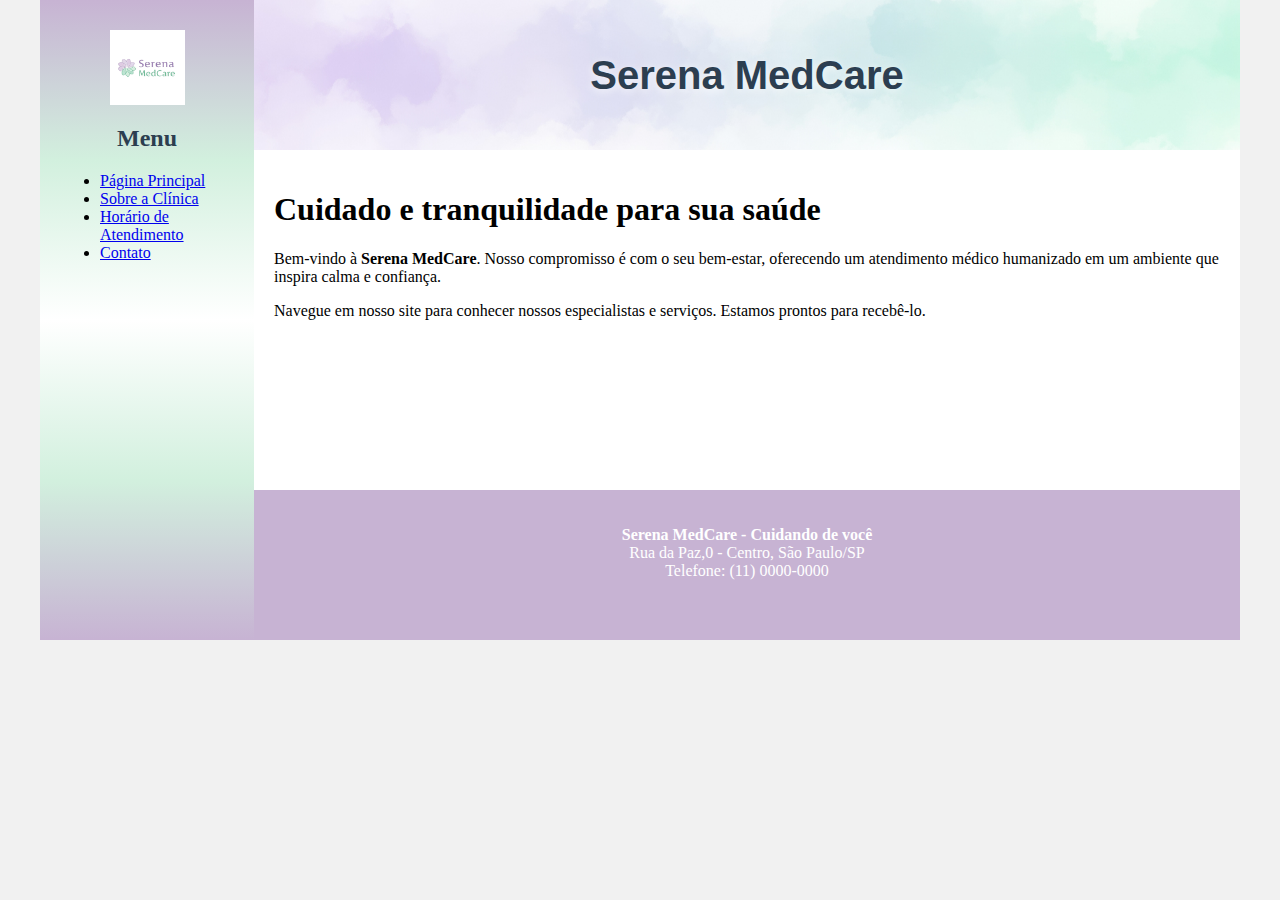
<file: Desafio02/index.html>
<!DOCTYPE html>
<html lang="pt-BR">
<head>
    <meta charset="UTF-8">
    <meta http-equiv="X-UA-Compatible" content="IE=edge">
    <meta name="viewport" content="width=device-width, initial-scale=1.0">
    <title>Serena MedCare | Principal</title>
    <link rel="stylesheet" href="base.css">
</head>
<body>
    <div class="wrapper">
        <div class="menu">
            <img src="img/logo.png" alt="Logo Serena MedCare" width="75" style="display: block; margin: 20px auto;">
            <h2 style="text-align: center; color: #2c3e50;">Menu</h2>
            <ul>
                <li><a href="index.html">Página Principal</a></li>
                <li><a href="sobre.html">Sobre a Clínica</a></li>
                <li><a href="horario.html">Horário de Atendimento</a></li>
                <li><a href="contato.html">Contato</a></li>
            </ul>
        </div>

        <div class="main">
            <div class="header">
                <div style="position: relative; width: 100%; height: 150px;">
                    <img src="img/topo.png" alt="Formas suaves em tons claros evocando tranquilidade, com espaço amplo e atmosfera acolhedora" width="100%" height="150" style="object-fit: cover; display: block;">
                    <span style="position: absolute; top: 50%; left: 50%; transform: translate(-50%, -50%); color: #2c3e50; font-size: 2.5em; font-weight: bold; text-shadow: 0 2px 8px rgba(255,255,255,0.8); font-family: Arial, sans-serif;">
                        Serena MedCare
                    </span>
                </div>
            </div>
    
            <div class="content">
                <h1>Cuidado e tranquilidade para sua saúde</h1>
                <p>Bem-vindo à <strong>Serena MedCare</strong>. Nosso compromisso é com o seu bem-estar, oferecendo um atendimento médico humanizado em um ambiente que inspira calma e confiança.</p>
                <p>Navegue em nosso site para conhecer nossos especialistas e serviços. Estamos prontos para recebê-lo.</p>
            </div>
    
            <div class="footer">
                <p style="color: white; text-align: center; padding: 20px;">
                    <b>Serena MedCare - Cuidando de você</b><br>
                    Rua da Paz,0 - Centro, São Paulo/SP<br>
                    Telefone: (11) 0000-0000
                </p>
            </div>
        </div>
    </div>
</body>
</html>
</file>
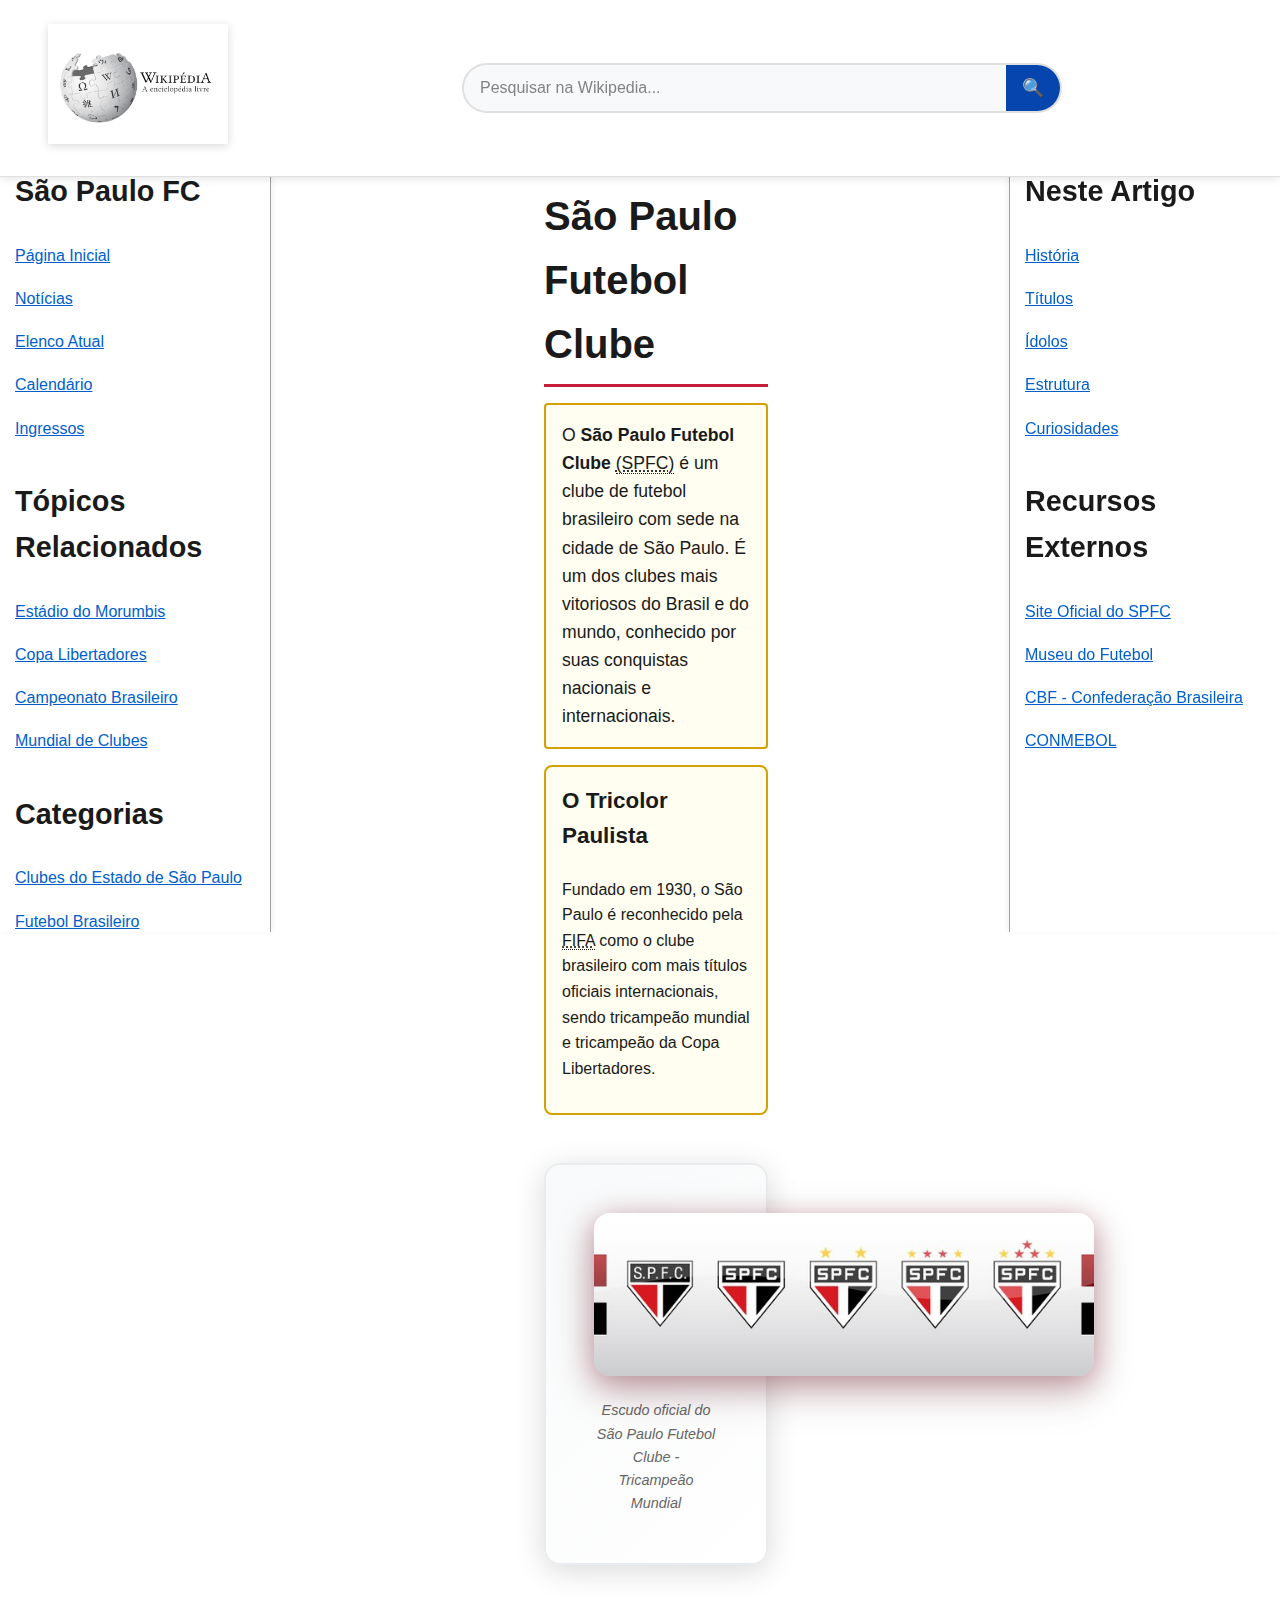
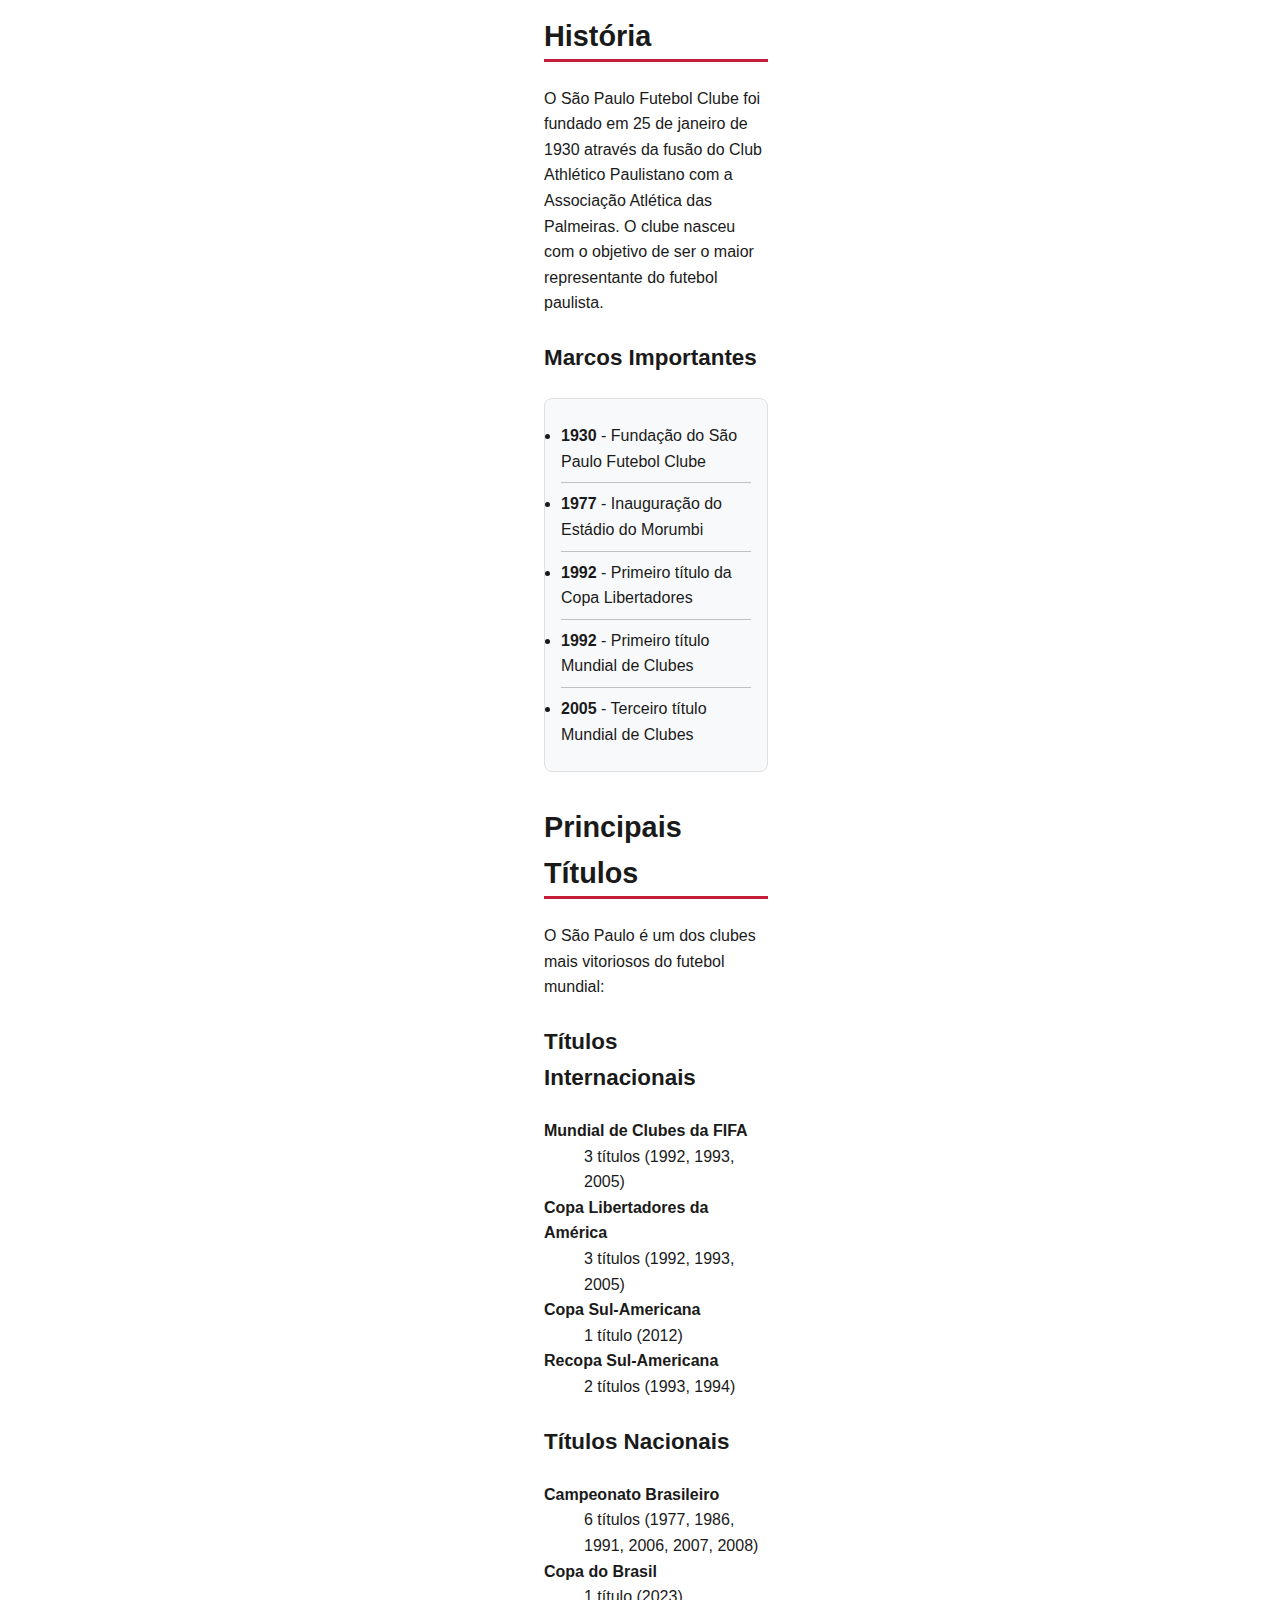
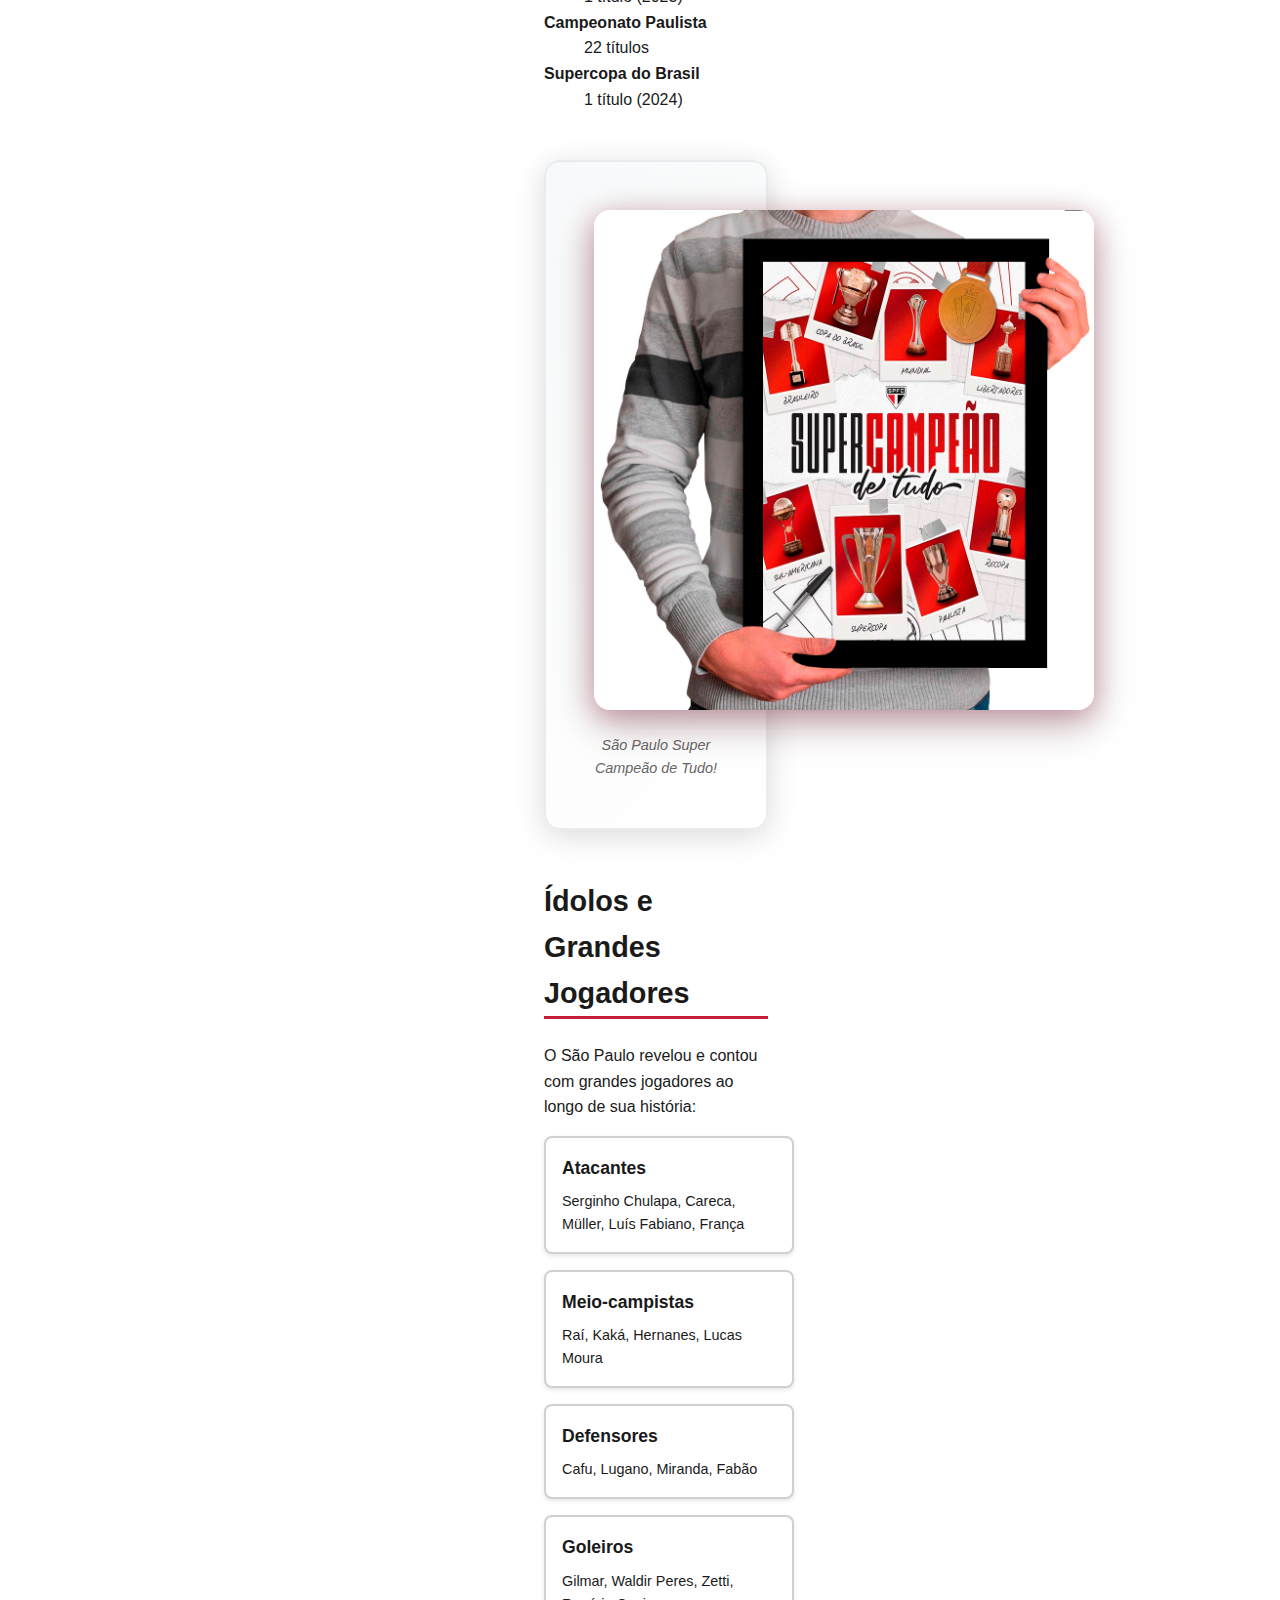
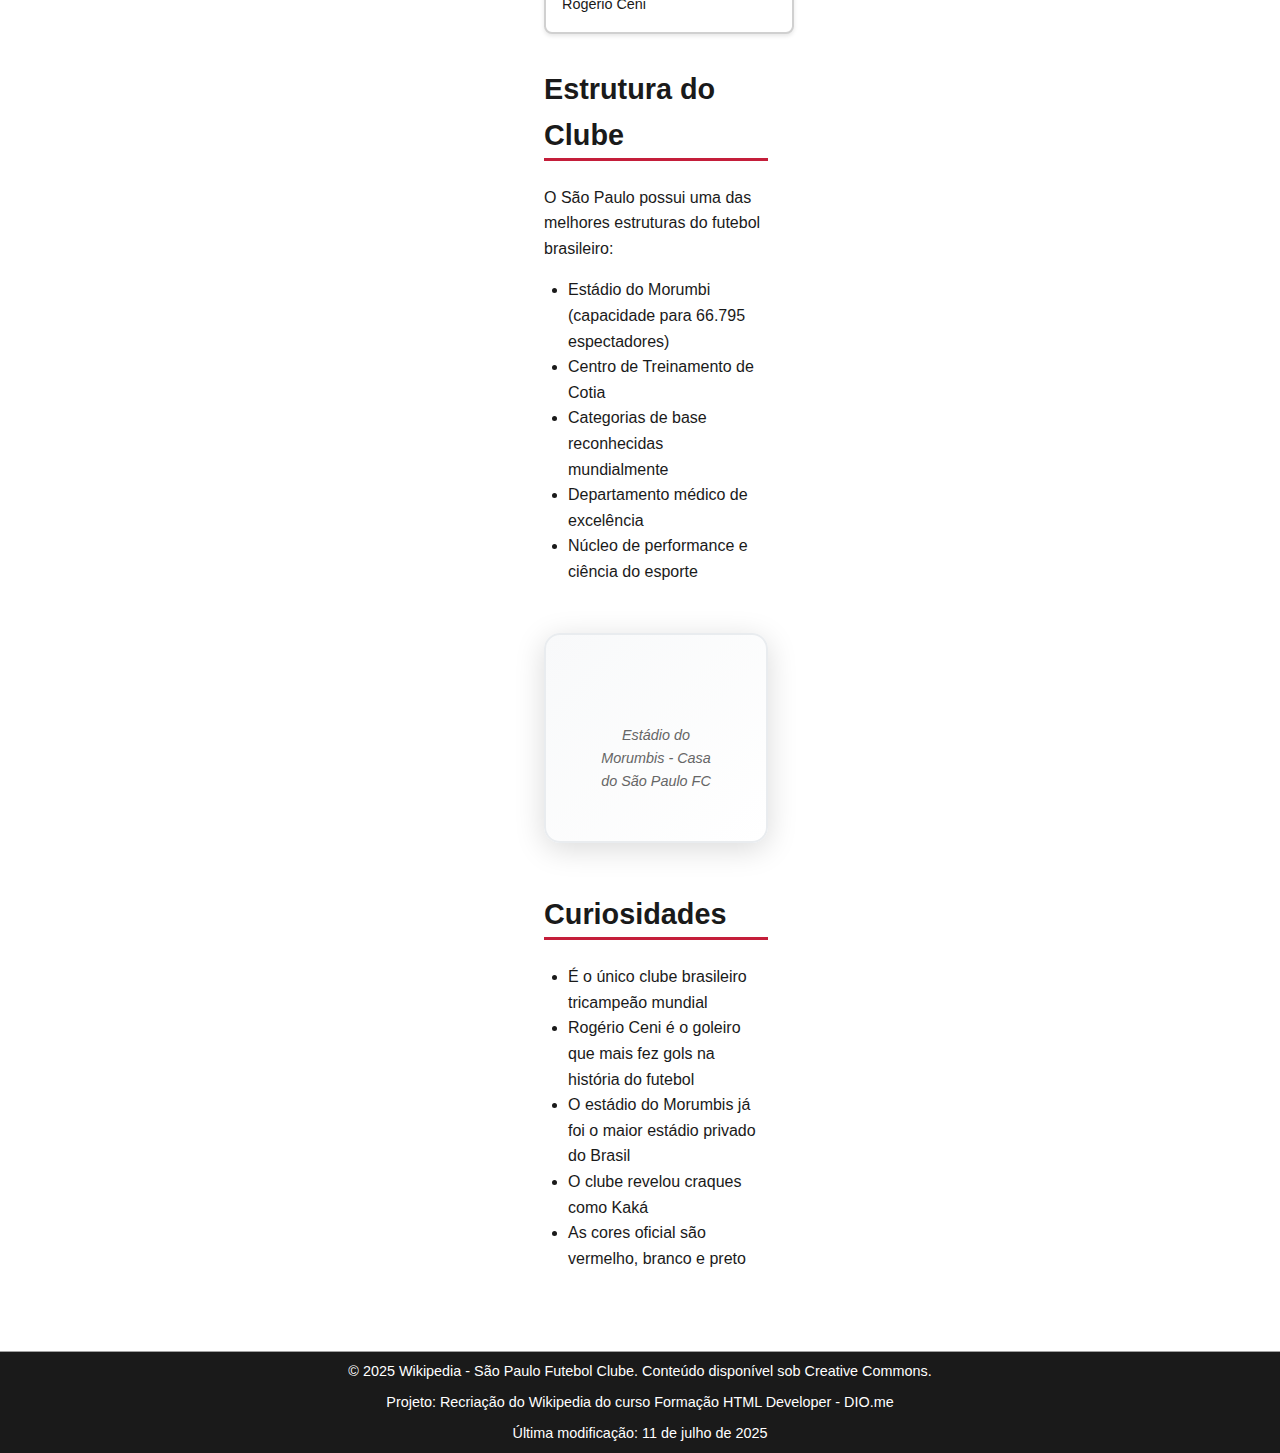
<file: Desafio03/index.html>
<!DOCTYPE html>
<html lang="pt-br">
<head>
  <meta charset="UTF-8" />
  <meta http-equiv="X-UA-Compatible" content="IE=edge" />
  <meta name="viewport" content="width=device-width, initial-scale=1" />
  <title>São Paulo Futebol Clube - Wikipedia</title>
  <meta
    name="description"
    content="Artigo completo sobre o São Paulo Futebol Clube, incluindo história, títulos, ídolos e estrutura do clube."
  />
  <meta
    name="keywords"
    content="são paulo, futebol clube, spfc, tricolor, morumbi, brasileiro, libertadores"
  />
  <link rel="stylesheet" href="assets/css/style.css" />
</head>
<body>
  <header>
    <div class="header-container">
      <div class="logo-section">
        <img
          src="assets/img/wikipedia-logo.png"
          alt="Wikipedia"
          class="logo-img"
          loading="lazy"
        />
      </div>
      
      <div class="search-container">
        <form class="search-form" action="https://pt.wikipedia.org/w/index.php" method="get" role="search">
          <div class="search-wrapper">
            <label for="search-input" class="sr-only">Pesquisar na Wikipedia</label>
            <input
              type="text"
              id="search-input"
              name="search"
              class="search-input"
              placeholder="Pesquisar na Wikipedia..."
              aria-label="Pesquisar na Wikipedia"
              autocomplete="off"
              spellcheck="false"
            />
            <button type="submit" class="search-button" aria-label="Pesquisar">
              🔍
            </button>
          </div>
          <input type="hidden" name="title" value="Special:Search" />
        </form>
      </div>
    </div>
  </header>

  <section class="bar" aria-hidden="true"></section>

  <section class="content">
    <nav class="sidebar" aria-label="Navegação principal">
      <h2>São Paulo FC</h2>
      <ul>
        <li><a href="https://pt.wikipedia.org/wiki/Wikip%C3%A9dia:P%C3%A1gina_principal">Página Inicial</a></li>
        <li><a href="https://ge.globo.com/futebol/times/sao-paulo/">Notícias</a></li>
        <li><a href="https://pt.wikipedia.org/wiki/Predefini%C3%A7%C3%A3o:Elenco_do_S%C3%A3o_Paulo_Futebol_Clube">Elenco Atual</a></li>
        <li><a href="https://www.saopaulofc.net/calendario-de-jogos/">Calendário</a></li>
        <li><a href="https://www.spfcticket.com.br/">Ingressos</a></li>
      </ul>

      <h2>Tópicos Relacionados</h2>
      <ul>
        <li><a href="https://pt.wikipedia.org/wiki/Est%C3%A1dio_Morumbis">Estádio do Morumbis</a></li>
        <li><a href="https://pt.wikipedia.org/wiki/Copa_Libertadores_da_América">Copa Libertadores</a></li>
        <li><a href="https://pt.wikipedia.org/wiki/Campeonato_Brasileiro_de_Futebol">Campeonato Brasileiro</a></li>
        <li><a href="https://pt.wikipedia.org/wiki/Mundial_de_Clubes_FIFA">Mundial de Clubes</a></li>
      </ul>

      <h2>Categorias</h2>
      <ul>
        <li><a href="https://pt.wikipedia.org/wiki/Categoria:Clubes_de_futebol_do_estado_de_S%C3%A3o_Paulo">Clubes do Estado de São Paulo</a></li>
        <li><a href="https://pt.wikipedia.org/wiki/Futebol_do_Brasil">Futebol Brasileiro</a></li>
        <li><a href="https://pt.wikipedia.org/wiki/Lista_de_clubes_campe%C3%B5es_mundiais_de_futebol">Lista dos Campeões Mundiais</a></li>
      </ul>
    </nav>

    <main class="main" tabindex="-1">
      <h1>São Paulo Futebol Clube</h1>
      <p class="intro">
        O <strong>São Paulo Futebol Clube</strong>
        <abbr title="São Paulo Futebol Clube">(SPFC)</abbr> é um clube de futebol
        brasileiro com sede na cidade de São Paulo. É um dos clubes mais
        vitoriosos do Brasil e do mundo, conhecido por suas conquistas nacionais
        e internacionais.
      </p>

      <aside class="info-box" aria-labelledby="definicao-titulo">
        <h3 id="definicao-titulo">O Tricolor Paulista</h3>
        <p>
          Fundado em 1930, o São Paulo é reconhecido pela
          <abbr title="Federação Internacional de Futebol">FIFA</abbr> como o
          clube brasileiro com mais títulos oficiais internacionais, sendo
          tricampeão mundial e tricampeão da Copa Libertadores.
        </p>
      </aside>

      <figure>
        <img src="assets/img/escudo.png" alt="Escudo do São Paulo FC" class="club-logo" loading="lazy" />
        <figcaption>Escudo oficial do São Paulo Futebol Clube - Tricampeão Mundial</figcaption>
      </figure>

      <section id="historia" aria-labelledby="historia-titulo">
        <h2 id="historia-titulo">História</h2>
        <p>
          O São Paulo Futebol Clube foi fundado em
          <time datetime="1930-01-25">25 de janeiro de 1930</time> através da
          fusão do Club Athlético Paulistano com a Associação Atlética das
          Palmeiras. O clube nasceu com o objetivo de ser o maior representante
          do futebol paulista.
        </p>

        <h3>Marcos Importantes</h3>
        <ul class="timeline">
          <li><strong><time datetime="1930">1930</time></strong> - Fundação do São Paulo Futebol Clube</li>
          <li><strong><time datetime="1977">1977</time></strong> - Inauguração do Estádio do Morumbi</li>
          <li><strong><time datetime="1992">1992</time></strong> - Primeiro título da Copa Libertadores</li>
          <li><strong><time datetime="1992">1992</time></strong> - Primeiro título Mundial de Clubes</li>
          <li><strong><time datetime="2005">2005</time></strong> - Terceiro título Mundial de Clubes</li>
        </ul>
      </section>

      <section id="titulos" aria-labelledby="titulos-titulo">
        <h2 id="titulos-titulo">Principais Títulos</h2>
        <p>O São Paulo é um dos clubes mais vitoriosos do futebol mundial:</p>

        <h3>Títulos Internacionais</h3>
        <dl>
          <dt><strong>Mundial de Clubes da FIFA</strong></dt>
          <dd>3 títulos (1992, 1993, 2005)</dd>
          <dt><strong>Copa Libertadores da América</strong></dt>
          <dd>3 títulos (1992, 1993, 2005)</dd>
          <dt><strong>Copa Sul-Americana</strong></dt>
          <dd>1 título (2012)</dd>
          <dt><strong>Recopa Sul-Americana</strong></dt>
          <dd>2 títulos (1993, 1994)</dd>
        </dl>

        <h3>Títulos Nacionais</h3>
        <dl>
          <dt><strong>Campeonato Brasileiro</strong></dt>
          <dd>6 títulos (1977, 1986, 1991, 2006, 2007, 2008)</dd>
          <dt><strong>Copa do Brasil</strong></dt>
          <dd>1 título (2023)</dd>
          <dt><strong>Campeonato Paulista</strong></dt>
          <dd>22 títulos</dd>
          <dt><strong>Supercopa do Brasil</strong></dt>
          <dd>1 título (2024)</dd>
        </dl>
      </section>

      <figure>      
        <img src="assets/img/campeaodetudo.png" alt="São Paulo Campeão de Tudo" class="club-logo" loading="lazy" />
        <figcaption>São Paulo Super Campeão de Tudo!</figcaption>
      </figure>

      <section id="idolos" aria-labelledby="idolos-titulo">
        <h2 id="idolos-titulo">Ídolos e Grandes Jogadores</h2>
        <p>O São Paulo revelou e contou com grandes jogadores ao longo de sua história:</p>

        <div class="applications-grid">
          <article class="app-card">
            <h4>Atacantes</h4>
            <p>Serginho Chulapa, Careca, Müller, Luís Fabiano, França</p>
          </article>
          <article class="app-card">
            <h4>Meio-campistas</h4>
            <p>Raí, Kaká, Hernanes, Lucas Moura</p>
          </article>
          <article class="app-card">
            <h4>Defensores</h4>
            <p>Cafu, Lugano, Miranda, Fabão</p>
          </article>
          <article class="app-card">
            <h4>Goleiros</h4>
            <p>Gilmar, Waldir Peres, Zetti, Rogério Ceni</p>
          </article>
        </div>
      </section>

      <section id="estrutura" aria-labelledby="estrutura-titulo">
        <h2 id="estrutura-titulo">Estrutura do Clube</h2>
        <p>O São Paulo possui uma das melhores estruturas do futebol brasileiro:</p>
        <ul>
          <li>Estádio do Morumbi (capacidade para 66.795 espectadores)</li>
          <li>Centro de Treinamento de Cotia</li>
          <li>Categorias de base reconhecidas mundialmente</li>
          <li>Departamento médico de excelência</li>
          <li>Núcleo de performance e ciência do esporte</li>
        </ul>
      </section>

      <figure>
        <img src="assets/img/estadio.png" alt="Estádio do Morumbi" class="club-logo" loading="lazy" />
        <figcaption>Estádio do Morumbis - Casa do São Paulo FC</figcaption>
      </figure>

      <section id="curiosidades" aria-labelledby="curiosidades-titulo">
        <h2 id="curiosidades-titulo">Curiosidades</h2>
        <ul>
          <li>É o único clube brasileiro tricampeão mundial</li>
          <li>Rogério Ceni é o goleiro que mais fez gols na história do futebol</li>
          <li>O estádio do Morumbis já foi o maior estádio privado do Brasil</li>
          <li>O clube revelou craques como Kaká</li>
          <li>As cores oficial são vermelho, branco e preto</li>
        </ul>
      </section>
    </main>

    <aside class="anchors" aria-labelledby="sumario-titulo">
      <h2 id="sumario-titulo">Neste Artigo</h2>
      <nav aria-label="Sumário do artigo">
        <ul>
          <li><a href="#historia">História</a></li>
          <li><a href="#titulos">Títulos</a></li>
          <li><a href="#idolos">Ídolos</a></li>
          <li><a href="#estrutura">Estrutura</a></li>
          <li><a href="#curiosidades">Curiosidades</a></li>
        </ul>
      </nav>

      <h2>Recursos Externos</h2>
      <nav aria-label="Links para recursos externos">
        <ul>
          <li>
            <a href="https://www.saopaulofc.net/" target="_blank" rel="noopener noreferrer"
              >Site Oficial do SPFC <span class="sr-only">(abre em nova aba)</span></a
            >
          </li>
          <li>
            <a href="https://museudofutebol.org.br/" target="_blank" rel="noopener noreferrer"
              >Museu do Futebol <span class="sr-only">(abre em nova aba)</span></a
            >
          </li>
          <li>
            <a href="https://www.cbf.com.br/" target="_blank" rel="noopener noreferrer"
              >CBF - Confederação Brasileira <span class="sr-only">(abre em nova aba)</span></a
            >
          </li>
          <li>
            <a href="https://www.conmebol.com/pt-br/" target="_blank" rel="noopener noreferrer"
              >CONMEBOL <span class="sr-only">(abre em nova aba)</span></a
            >
          </li>
        </ul>
      </nav>
    </aside>
  </section>

  <footer class="footer">
    <section class="footer-content">
      <p>
        &copy; <time datetime="2025">2025</time> Wikipedia - São Paulo Futebol Clube.
        Conteúdo disponível sob Creative Commons.
      </p>
      <p>Projeto: Recriação do Wikipedia do curso Formação HTML Developer - DIO.me</p>
      <p>Última modificação: <time datetime="2025-07-11">11 de julho de 2025</time></p>
    </section>
  </footer>
</body>
</html>
</file>
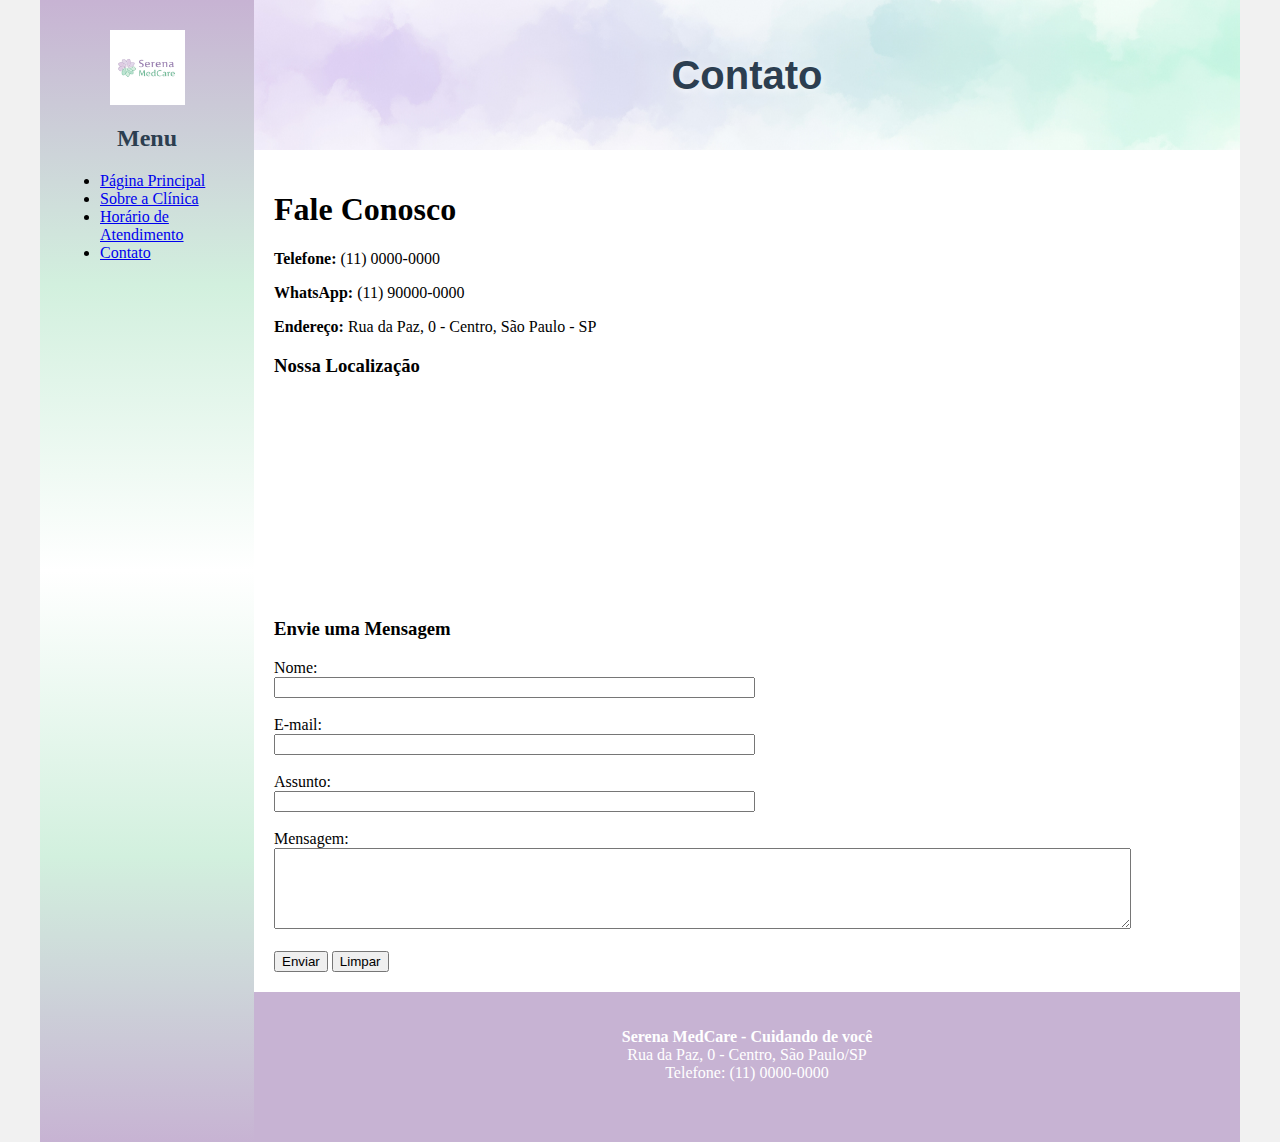
<file: Desafio02/contato.html>
<!DOCTYPE html>
<html lang="pt-BR">
<head>
    <meta charset="UTF-8">
    <meta http-equiv="X-UA-Compatible" content="IE=edge">
    <meta name="viewport" content="width=device-width, initial-scale=1.0">
    <title>Serena MedCare | Contato</title>
    <link rel="stylesheet" href="base.css">
</head>
<body>
    <div class="wrapper">
        <div class="menu">
            <img src="img/logo.png" alt="Logo Serena MedCare" width="75" style="display: block; margin: 20px auto;">
            <h2 style="text-align: center; color: #2c3e50;">Menu</h2>
            <ul>
                <li><a href="index.html">Página Principal</a></li>
                <li><a href="sobre.html">Sobre a Clínica</a></li>
                <li><a href="horario.html">Horário de Atendimento</a></li>
                <li><a href="contato.html">Contato</a></li>
            </ul>
        </div>

        <div class="main">
            <div class="header">
                <div style="position: relative; width: 100%; height: 150px;">
                    <img src="img/topo.png" alt="Formas suaves em tons claros evocando tranquilidade, com espaço amplo e atmosfera acolhedora" width="100%" height="150" style="object-fit: cover; display: block;">
                    <span style="position: absolute; top: 50%; left: 50%; transform: translate(-50%, -50%); color: #2c3e50; font-size: 2.5em; font-weight: bold; text-shadow: 0 2px 8px rgba(255,255,255,0.8); font-family: Arial, sans-serif;">
                        Contato
                    </span>
                </div>
            </div>
    
            <div class="content">
                <h1>Fale Conosco</h1>
                <p><strong>Telefone:</strong> (11) 0000-0000</p>
                <p><strong>WhatsApp:</strong> (11) 90000-0000</p>
                <p><strong>Endereço:</strong> Rua da Paz, 0 - Centro, São Paulo - SP</p>
                
                <h3>Nossa Localização</h3>
                <iframe 
                    src="https://www.google.com/maps/embed?pb=!1m18!1m12!1m3!1d3657.258495538285!2d-46.63663338502264!3d-23.55873998468419!2m3!1f0!2f0!3f0!3m2!1i1024!2i768!4f13.1!3m3!1m2!1s0x94ce59a6c42a2651%3A0x869584320b2f317d!2sPra%C3%A7a%20da%20S%C3%A9%20-%20S%C3%A9%2C%20S%C3%A3o%20Paulo%20-%20SP!5e0!3m2!1spt-BR!2sbr!4v1675883350123" 
                    width="100%" 
                    height="200" 
                    style="border:0;" 
                    allowfullscreen="" 
                    loading="lazy">
                </iframe>

                <h3>Envie uma Mensagem</h3>
                <form action="#" method="post">
                    <label for="nome">Nome:</label><br>
                    <input type="text" id="nome" name="nome" style="width: 50%;"><br><br>

                    <label for="email">E-mail:</label><br>
                    <input type="email" id="email" name="email" style="width: 50%;"><br><br>

                    <label for="assunto">Assunto:</label><br>
                    <input type="text" id="assunto" name="assunto" style="width: 50%;"><br><br>

                    <label for="mensagem">Mensagem:</label><br>
                    <textarea id="mensagem" name="mensagem" rows="5" style="width: 90%;"></textarea><br><br>

                    <button type="submit">Enviar</button>
                    <button type="reset">Limpar</button>
                </form>
            </div>
    
            <div class="footer">
                <p style="color: white; text-align: center; padding: 20px;">
                    <b>Serena MedCare - Cuidando de você</b><br>
                    Rua da Paz, 0 - Centro, São Paulo/SP<br>
                    Telefone: (11) 0000-0000
                </p>
            </div>
        </div>
    </div>
</body>
</html>
</file>
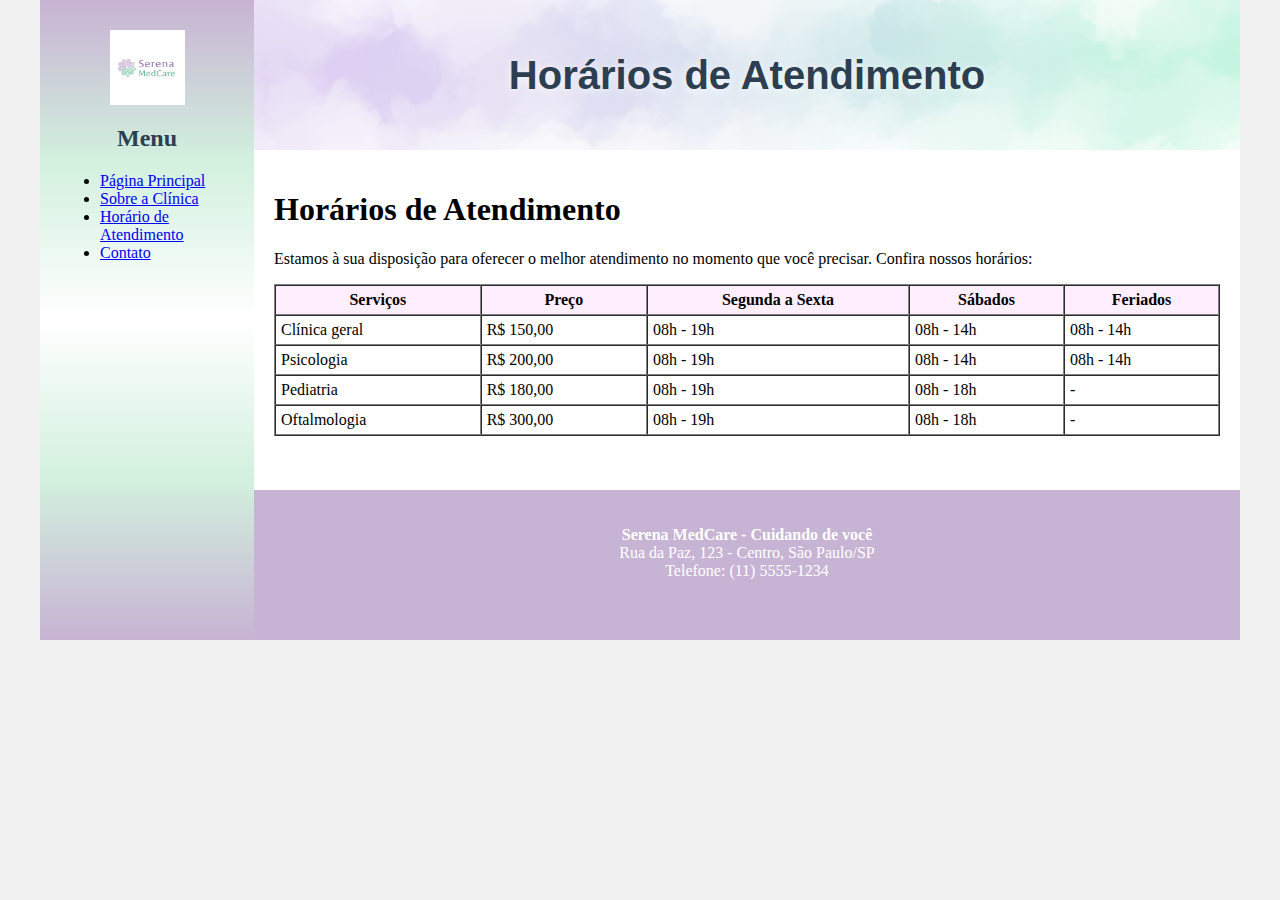
<file: Desafio02/horario.html>
<!DOCTYPE html>
<html lang="pt-BR">
<head>
    <meta charset="UTF-8">
    <meta http-equiv="X-UA-Compatible" content="IE=edge">
    <meta name="viewport" content="width=device-width, initial-scale=1.0">
    <title>Serena MedCare | Horários</title>
    <link rel="stylesheet" href="base.css">
</head>
<body>
    <div class="wrapper">
        <div class="menu">
            <img src="img/logo.png" alt="Logo Serena MedCare" width="75" style="display: block; margin: 20px auto;">
            <h2 style="text-align: center; color: #2c3e50;">Menu</h2>
            <ul>
                <li><a href="index.html">Página Principal</a></li>
                <li><a href="sobre.html">Sobre a Clínica</a></li>
                <li><a href="horario.html">Horário de Atendimento</a></li>
                <li><a href="contato.html">Contato</a></li>
            </ul>
        </div>

        <div class="main">
            <div class="header">
                <div style="position: relative; width: 100%; height: 150px;">
                    <img src="img/topo.png" alt="Formas suaves em tons claros evocando tranquilidade, com espaço amplo e atmosfera acolhedora" width="100%" height="150" style="object-fit: cover; display: block;">
                    <span style="position: absolute; top: 50%; left: 50%; transform: translate(-50%, -50%); color: #2c3e50; font-size: 2.5em; font-weight: bold; text-shadow: 0 2px 8px rgba(255,255,255,0.8); font-family: Arial, sans-serif;">
                        Horários de Atendimento
                    </span>
                </div>
            </div>
    
            <div class="content">
                <h1>Horários de Atendimento</h1>
                <p>Estamos à sua disposição para oferecer o melhor atendimento no momento que você precisar. Confira nossos horários:</p>
                
                <table class="tabela" border="1" width="100%" cellpadding="5" cellspacing="0">
                    <thead>
                        <tr style="background-color: #ffeefd;">
                            <th>Serviços</th>
                            <th>Preço</th>
                            <th>Segunda a Sexta</th>
                            <th>Sábados</th>
                            <th>Feriados</th>
                        </tr>
                    </thead>
                    <tbody>
                        <tr>
                            <td>Clínica geral</td>
                            <td>R$ 150,00</td>
                            <td>08h - 19h</td>
                            <td>08h - 14h</td>
                            <td>08h - 14h</td>
                        </tr>
                        <tr>
                            <td>Psicologia</td>
                            <td>R$ 200,00</td>
                            <td>08h - 19h</td>
                            <td>08h - 14h</td>
                            <td>08h - 14h</td>
                        </tr>
                        <tr>
                            <td>Pediatria</td>
                            <td>R$ 180,00</td>
                            <td>08h - 19h</td>
                            <td>08h - 18h</td>
                            <td>-</td>
                        </tr>
                        <tr>
                            <td>Oftalmologia</td>
                            <td>R$ 300,00</td>
                            <td>08h - 19h</td>
                            <td>08h - 18h</td>
                            <td>-</td>
                        </tr>
                    </tbody>
                </table>
            </div>
    
            <div class="footer">
                <p style="color: white; text-align: center; padding: 20px;">
                    <b>Serena MedCare - Cuidando de você</b><br>
                    Rua da Paz, 123 - Centro, São Paulo/SP<br>
                    Telefone: (11) 5555-1234
                </p>
            </div>
        </div>
    </div>
</body>
</html>
</file>
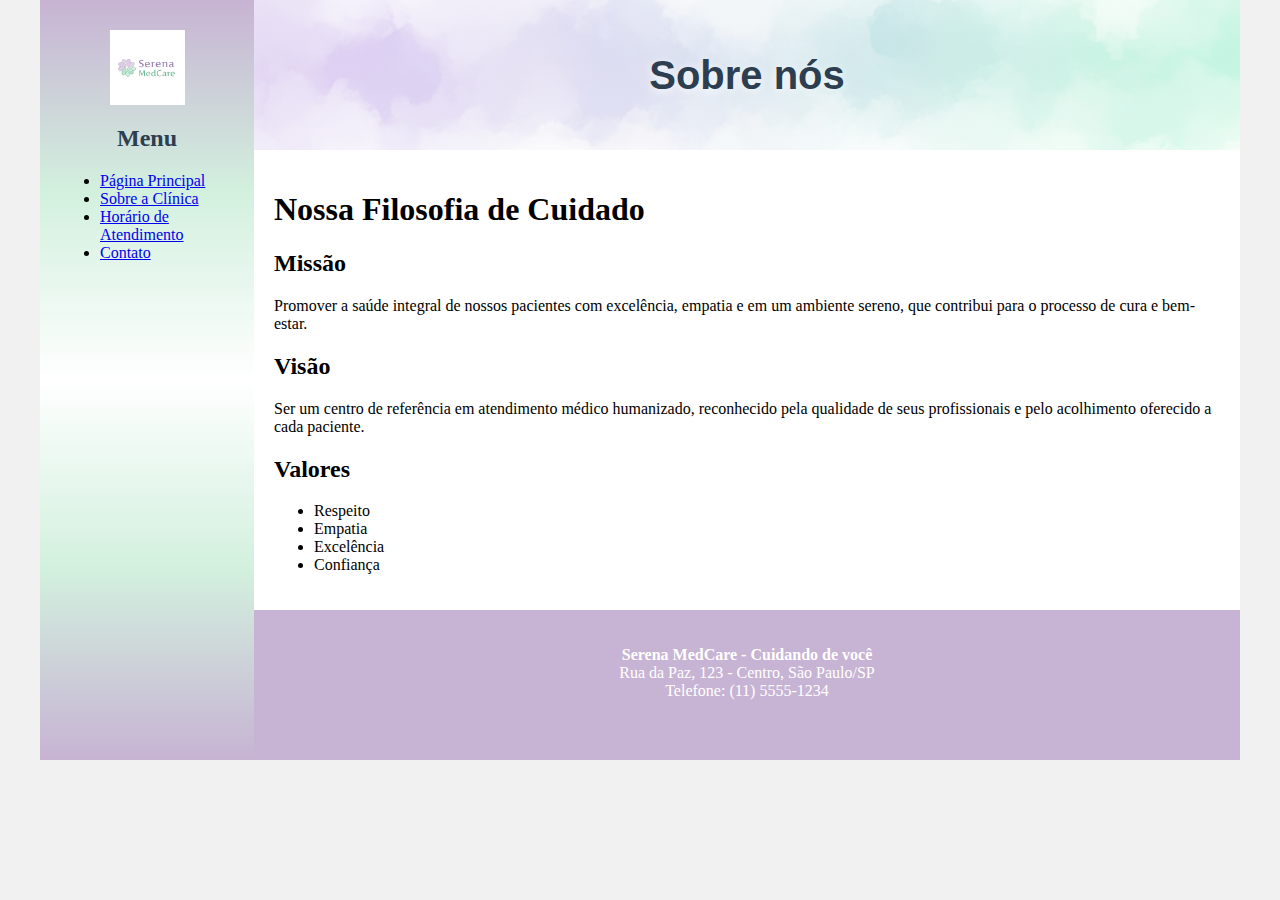
<file: Desafio02/sobre.html>
<!DOCTYPE html>
<html lang="pt-BR">
<head>
    <meta charset="UTF-8">
    <meta http-equiv="X-UA-Compatible" content="IE=edge">
    <meta name="viewport" content="width=device-width, initial-scale=1.0">
    <title>Serena MedCare | Sobre</title>
    <link rel="stylesheet" href="base.css">
</head>
<body>
    <div class="wrapper">
        <div class="menu">
            <img src="img/logo.png" alt="Logo Serena MedCare" width="75" style="display: block; margin: 20px auto;">
            <h2 style="text-align: center; color: #2c3e50;">Menu</h2>
            <ul>
                <li><a href="index.html">Página Principal</a></li>
                <li><a href="sobre.html">Sobre a Clínica</a></li>
                <li><a href="horario.html">Horário de Atendimento</a></li>
                <li><a href="contato.html">Contato</a></li>
            </ul>
        </div>

        <div class="main">
            <div class="header">
                <div style="position: relative; width: 100%; height: 150px;">
                    <img src="img/topo.png" alt="Formas suaves em tons claros evocando tranquilidade, com espaço amplo e atmosfera acolhedora" width="100%" height="150" style="object-fit: cover; display: block;">
                    <span style="position: absolute; top: 50%; left: 50%; transform: translate(-50%, -50%); color: #2c3e50; font-size: 2.5em; font-weight: bold; text-shadow: 0 2px 8px rgba(255,255,255,0.8); font-family: Arial, sans-serif;">
                        Sobre nós
                    </span>
                </div>
            </div>
    
            <div class="content">
                <h1>Nossa Filosofia de Cuidado</h1>
                <h2>Missão</h2>
                <p>Promover a saúde integral de nossos pacientes com excelência, empatia e em um ambiente sereno, que contribui para o processo de cura e bem-estar.</p>
                <h2>Visão</h2>
                <p>Ser um centro de referência em atendimento médico humanizado, reconhecido pela qualidade de seus profissionais e pelo acolhimento oferecido a cada paciente.</p>
                <h2>Valores</h2>
                <ul>
                    <li>Respeito</li>
                    <li>Empatia</li>
                    <li>Excelência</li>
                    <li>Confiança</li>
                </ul>
            </div>
    
            <div class="footer">
                <p style="color: white; text-align: center; padding: 20px;">
                    <b>Serena MedCare - Cuidando de você</b><br>
                    Rua da Paz, 123 - Centro, São Paulo/SP<br>
                    Telefone: (11) 5555-1234
                </p>
            </div>
        </div>
    </div>
</body>
</html>
</file>
<file: Desafio02/base.css>
html, body {
    margin: 0;
}
body {
    background-color: #f1f1f1;
    display: flex;
    justify-content: center;
}

.wrapper {
    width: 1200px;
    display: flex;
    margin: 0 auto;
}
.main {
    display: flex;
    flex-flow: column;
    width: 85%;
}
.menu {
    width: 15%;
   background: linear-gradient(to bottom, #c7b3d3,#d2f0de, #ffffff, #d2f0de, #c7b3d3);
    padding: 10px 20px 0px;
}
.header {
    background-color: rgb(5, 108, 108);
    min-height: 150px;
}
.content {
    background-color: white;
    min-height: 300px;
    padding: 20px;
}
.footer {
    background-color: #c7b3d3;
    min-height: 150px;
}

.tabela tr:hover td {
    background-color: #e9e9e9;
}
</file>
<file: Desafio03/assets/css/style.css>
body, html {
    margin: 0;
    padding: 0;
    font-family: 'Segoe UI', Tahoma, Geneva, Verdana, sans-serif;
    line-height: 1.6;
    color: #1a1a1a;
    background-color: #ffffff;
}

/* Header fixo no topo */
header {
    position: fixed;
    top: 0;
    left: 0;
    width: 100%;
    background: white;
    z-index: 1001; /* Maior que as sidebars */
    box-shadow: 0 2px 8px rgba(0,0,0,0.1);
    padding: 1rem 0;
    border-bottom: 1px solid #e0e0e0;
    min-height: 80px;
}

.header-container {
    max-width: 1200px;
    margin: 0 auto;
    display: flex;
    align-items: center;
    justify-content: space-between;
    padding: 0 2rem;
    gap: 3rem;
    min-height: 60px;
}

.logo-section {
    flex-shrink: 0;
    padding: 0.5rem;
}

.logo-img {
    max-width: 180px;
    height: auto;
    filter: drop-shadow(0 2px 4px rgba(0,0,0,0.15));
    transition: transform 0.3s ease;
}

.logo-img:hover {
    transform: scale(1.05);
}

.search-container {
    flex-grow: 1;
    max-width: 600px;
    margin: 0 auto;
}

.search-form {
    width: 100%;
}

.search-wrapper {
    position: relative;
    display: flex;
    align-items: center;
    background: #f8f9fa;
    border: 2px solid #e0e0e0;
    border-radius: 25px;
    transition: all 0.3s ease;
    overflow: hidden;
}

.search-wrapper:hover {
    border-color: #0645ad;
    box-shadow: 0 0 0 2px rgba(6, 69, 173, 0.1);
}

.search-wrapper:focus-within {
    border-color: #0645ad;
    box-shadow: 0 0 0 3px rgba(6, 69, 173, 0.2);
    background: white;
}

.search-input {
    flex: 1;
    border: none;
    outline: none;
    padding: 12px 16px;
    font-size: 16px;
    background: transparent;
    color: #333;
    min-width: 0;
}

.search-input::placeholder {
    color: #666;
    opacity: 0.8;
}

.search-button {
    background: #0645ad;
    border: none;
    padding: 12px 16px;
    cursor: pointer;
    transition: all 0.3s ease;
    display: flex;
    align-items: center;
    justify-content: center;
    min-width: 48px;
    color: white;
    font-size: 18px;
}

.search-button:hover {
    background: #0536a0;
    transform: scale(1.05);
}

.search-button:active {
    transform: scale(0.95);
}

/* Focus acessível para o botão */
.search-button:focus {
    outline: 3px solid #005fcc;
    outline-offset: 2px;
}

/* Barra fixa lateral esquerda (sidebar) */
.sidebar {
    position: fixed;
    top: 120px; /* Aumentado para não sobrepor com o header */
    left: 0;
    width: 15rem;
    height: calc(100vh - 120px);
    overflow-y: auto;
    padding: 1rem 15px;
    border-right: 1px solid #a0a0a0;
    background: white;
    box-shadow: 2px 0 5px rgba(0,0,0,0.05);
    z-index: 900; /* Menor que o header */
}

/* Barra fixa lateral direita (anchors) */
.anchors {
    position: fixed;
    top: 120px; /* Aumentado para não sobrepor com o header */
    right: 0;
    width: 15rem;
    height: calc(100vh - 120px);
    overflow-y: auto;
    padding: 1rem 15px;
    border-left: 1px solid #a0a0a0;
    background: white;
    box-shadow: -2px 0 5px rgba(0,0,0,0.05);
    z-index: 900; /* Menor que o header */
}

/* Área principal central com margem e padding para evitar corte */
.content {
    display: grid;
    grid-template-columns: minmax(0,15rem) minmax(0,2.5fr) minmax(0,15rem);
    grid-template-areas: "sidebar main anchors";
    gap: 3rem;
    max-width: 1440px;
    margin: 120px auto 2rem; /* topo ajustado para header fixo */
    padding-left: 15rem;    /* espaço para sidebar esquerda fixa */
    padding-right: 15rem;   /* espaço para sidebar direita fixa */
    padding-top: 1rem;
    padding-bottom: 2rem;
}

/* Principal conteúdo (main) */
.main {
    grid-area: main;
    width: 100%;
    padding: 0 1rem;
}

/* Margem maior no topo do título principal */
.main > h1 {
    margin-top: 3rem; /* Aumenta o espaçamento para afastar do header fixo */
}

section > h2 {
    border-bottom: 3px solid #c41e3a;
}

/* Cabeçalhos */
h1, h2, h3, h4 {
    color: #1a1a1a;
    margin-top: 1.5rem;
}

h1 {
    font-size: 2.5rem;
    border-bottom: 3px solid #c41e3a;
    padding-bottom: 0.5rem;
    margin-bottom: 1rem;
}

/* Escudo do clube */
figure {
    text-align: center;
    margin: 3rem 0;
    background: linear-gradient(135deg, #f8f9fa 0%, #ffffff 100%);
    padding: 3rem;
    border-radius: 16px;
    box-shadow: 0 6px 30px rgba(0,0,0,0.15);
    border: 2px solid #e9ecef;
}

.club-logo {
    max-width: 500px;
    height: auto;
    border-radius: 16px;
    box-shadow: 0 12px 40px rgba(0,0,0,0.25);
    transition: transform 0.3s ease, box-shadow 0.3s ease;
    filter: drop-shadow(0 6px 12px rgba(196, 30, 58, 0.3));
}

.club-logo:hover {
    transform: scale(1.08);
    box-shadow: 0 12px 35px rgba(196, 30, 58, 0.4);
    filter: drop-shadow(0 6px 12px rgba(196, 30, 58, 0.3));
}

/* Legenda do escudo */
figcaption {
    margin-top: 1rem;
    font-style: italic;
    color: #666;
    font-size: 0.9rem;
    font-weight: 500;
}

h2 {
    font-size: 1.8rem;
    margin-top: 2rem;
}

h3 {
    font-size: 1.4rem;
}

/* Listas */
ul {
    list-style: disc;
    padding-left: 1.5rem;
}

.sidebar ul, .anchors ul {
    list-style: none;
    padding-left: 0;
}

.sidebar ul li, .anchors ul li {
    margin-bottom: 0.5rem;
}

.sidebar ul li a, .anchors ul li a {
    display: block;
    padding: 0.3rem 0;
    border-radius: 4px;
    color: #005fcc;
    text-decoration: underline;
    transition: background-color 0.2s ease, color 0.2s ease;
}

.sidebar ul li a:hover, .anchors ul li a:hover,
.sidebar ul li a:focus, .anchors ul li a:focus {
    color: #003d99;
    background-color: #e6f3ff;
    outline: 3px solid #005fcc;
    outline-offset: 2px;
}

/* Links */
a {
    color: #005fcc !important;
    text-decoration: underline;
    transition: color 0.3s ease;
}

a:hover, a:focus {
    color: #003d99 !important;
}

/* Caixa de informação */
.intro {
    font-size: 1.1rem;
    background: #fffef0;
    padding: 1rem;
    border-left: 4px solid #c41e3a;
    margin: 1rem 0;
    border-radius: 4px;
    border: 2px solid #d4a003;
}

.info-box {
    background: #fffef0;
    border: 2px solid #d4a003;
    border-radius: 8px;
    padding: 1rem;
    margin: 1rem 0;
}

.info-box h3 {
    margin-top: 0;
}

/* Cards de ídolos */
.applications-grid {
    display: grid;
    grid-template-columns: repeat(auto-fit, minmax(250px, 1fr));
    gap: 1rem;
    margin: 1rem 0;
}

.app-card {
    background: #ffffff;
    border: 2px solid #d0d0d0;
    border-radius: 8px;
    padding: 1rem;
    box-shadow: 0 2px 4px rgba(0,0,0,0.1);
    transition: transform 0.2s ease, box-shadow 0.2s ease;
}

.app-card:hover {
    transform: translateY(-2px);
    box-shadow: 0 4px 8px rgba(0,0,0,0.15);
}

.app-card h4 {
    margin: 0 0 0.5rem 0;
    font-size: 1.1rem;
}

.app-card p {
    margin: 0;
    font-size: 0.9rem;
}

/* Timeline */
.timeline {
    background: #f8f9fa;
    padding: 1rem;
    border-radius: 8px;
    margin: 1rem 0;
    border: 1px solid #e0e0e0;
}

.timeline li {
    padding: 0.5rem 0;
    border-bottom: 1px solid #c0c0c0;
}

.timeline li:last-child {
    border-bottom: none;
}

/* Footer */
.footer {
    min-height: 80px;
    border-top: 1px solid #a0a0a0;
    background: #1a1a1a;
    color: white;
    display: flex;
    align-items: center;
    justify-content: center;
    text-align: center;
}

.footer p {
    margin: 0.5rem 0;
    font-size: 0.9rem;
}

/* Abreviações */
abbr[title] {
    text-decoration: underline dotted;
    cursor: help;
    border-bottom: 1px dotted #1a1a1a;
}

/* Timestamps */
time {
    font-variant-numeric: tabular-nums;
}

/* Acessibilidade - foco visível */
*:focus {
    outline: 3px solid #005fcc;
    outline-offset: 2px;
}

/* Texto apenas para leitores de tela */
.sr-only {
    position: absolute;
    width: 1px;
    height: 1px;
    padding: 0;
    margin: -1px;
    overflow: hidden;
    clip: rect(0, 0, 0, 0);
    white-space: nowrap;
    border: 0;
}

/* Responsividade */
@media (max-width: 768px) {
    header {
        padding: 1rem 0;
        min-height: 120px;
    }
    
    .header-container {
        flex-direction: column;
        gap: 1.2rem;
        padding: 0 1rem;
        min-height: auto;
    }
    
    .logo-section {
        padding: 0.3rem;
    }
    
    .logo-img {
        max-width: 150px;
    }
    
    .search-container {
        width: 100%;
        max-width: none;
    }
    
    .search-wrapper {
        border-radius: 20px;
    }
    
    .search-input {
        padding: 10px 14px;
        font-size: 14px;
    }
    
    .search-button {
        padding: 10px 14px;
        min-width: 44px;
    }
    
    /* Escudo responsivo no mobile */
    figure {
        margin: 2rem 0;
        padding: 2rem 1rem;
    }
    
    .club-logo {
        max-width: 280px;
    }
    
    .content {
        grid-template-columns: 1fr;
        grid-template-areas:
            "sidebar"
            "main"
            "anchors";
        gap: 1rem;
        margin-top: 160px; /* Aumentado para acomodar o header maior no mobile */
        padding: 1rem;
        padding-left: 1rem !important;
        padding-right: 1rem !important;
    }
    .sidebar, .anchors {
        position: relative;
        top: auto;
        width: 100%;
        height: auto;
        border: none;
        box-shadow: none;
        padding: 0;
    }
    .applications-grid {
        grid-template-columns: 1fr;
    }
    h1 {
        font-size: 2rem;
    }
}
</file>
